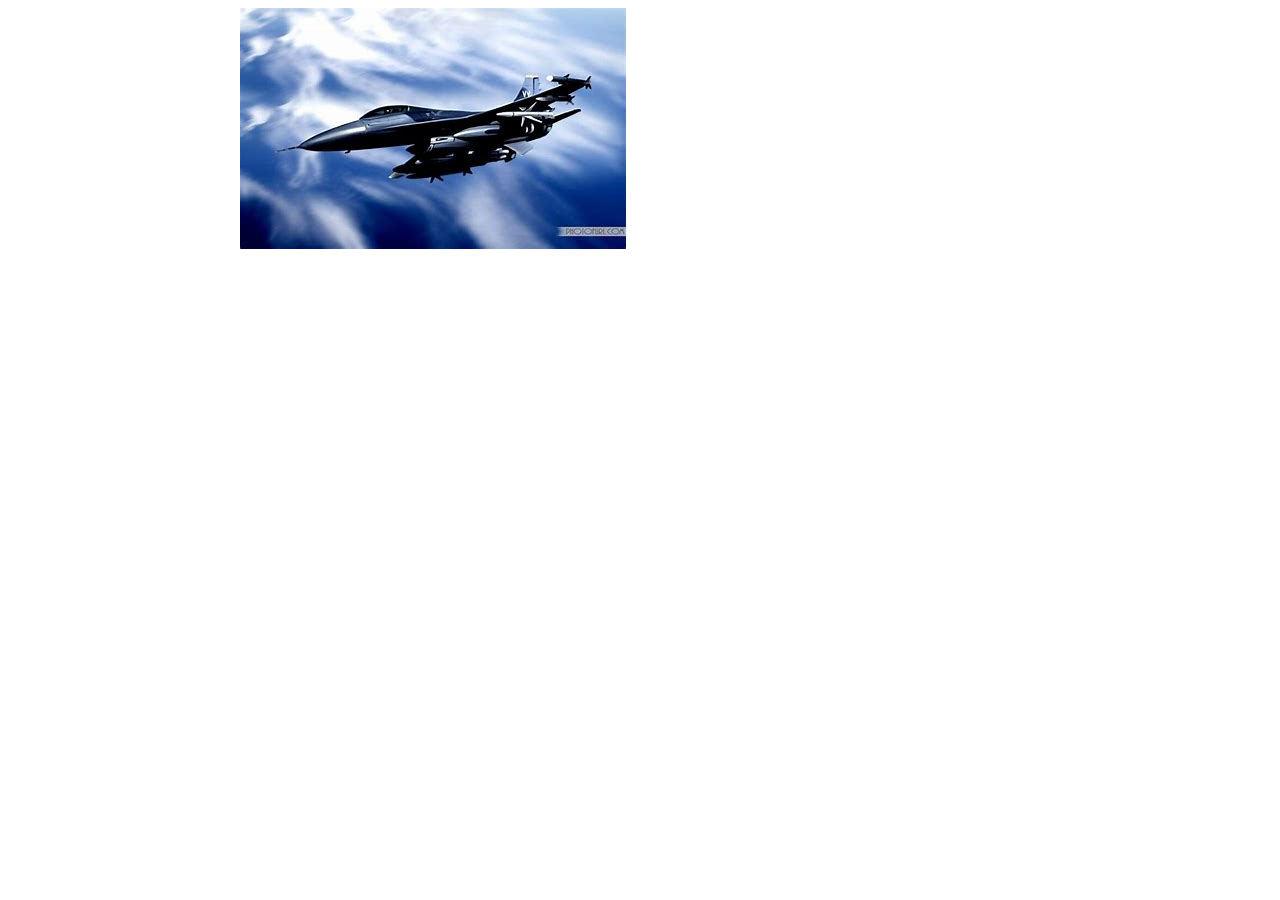
<file: k.html>
<!-- index.html -->
<!DOCTYPE html>
<html>
<head>
  <title>Image Slideshow</title>
  <link rel="stylesheet" type="text/css" href="k.css">
</head>
<body>
  <div class="slideshow-container">
    <div class="slide">
      <img src="image1.jpeg" alt="Image 1">
    </div>
    <div class="slide">
      <img src="image3.jpeg" alt="Image 2">
    </div>
    <div class="slide">
      <img src="image5.jpeg" alt="Image 3">
    </div>
  </div>
</body>
</html>
</file>
<file: k.css>
/* styles.css */
.slideshow-container {
    max-width: 800px;
    position: relative;
    margin: 0 auto;
  }
  
  .slide {
    display: none;
  }
  
  .slide:first-child {
    display: block;
  }
  
  .slideshow-container:hover .slide {
    transition: opacity 0.5s;
  }
  
  .slideshow-container:hover .slide:not(:first-child) {
    opacity: 0;
  }
  
  .slideshow-container:hover .slide:first-child {
    opacity: 1;
  }
  
  @keyframes slideshow {
    0% {
      transform: translateX(0);
    }
    33.33% {
      transform: translateX(-100%);
    }
    66.67% {
      transform: translateX(-200%);
    }
    100% {
      transform: translateX(0);
    }
  }
  
  .slideshow-container {
    animation: slideshow 10s infinite;
  }
</file>
